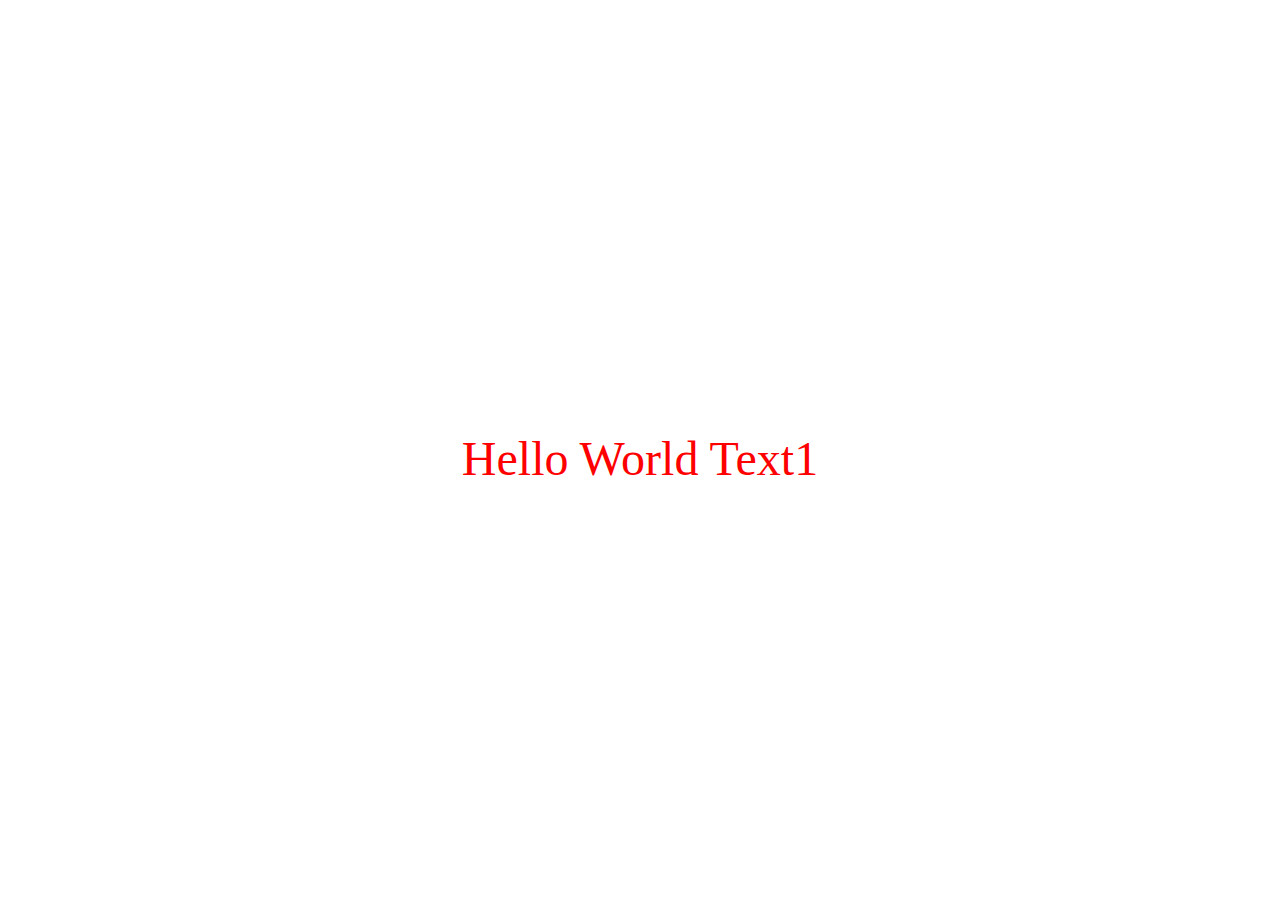
<file: views/index.html>
<!DOCTYPE html>
<!---->
<html>
   <head>
         <meta charset="UTF-8">
         <link rel="stylesheet" href="../static/welcome.css">

         <!-- The welcome struct (shown in the main.go code) is received within the HTML and we just need to use the . operator and retrieve the information we want -->
         <title>Hello </title>
   </head>
   <body>
      <div class="welcome center">Hello World Text1 </div>
   </body>
</html>
</file>
<file: static/welcome.css>
body  {
    min-height:100%;
    background-blend-mode: overlay;
    background-size:cover;
 }
 
 .welcome {
    font-family: 'Segoe UI', 'Tahoma', 'Geneva', 'Verdana', 'sans-serif';
    font-size: 3rem;
    color: red;
 }
 
 .center {
    height: 100vh;
     display: flex;
     justify-content: center;
     align-items: center;
 }
</file>
